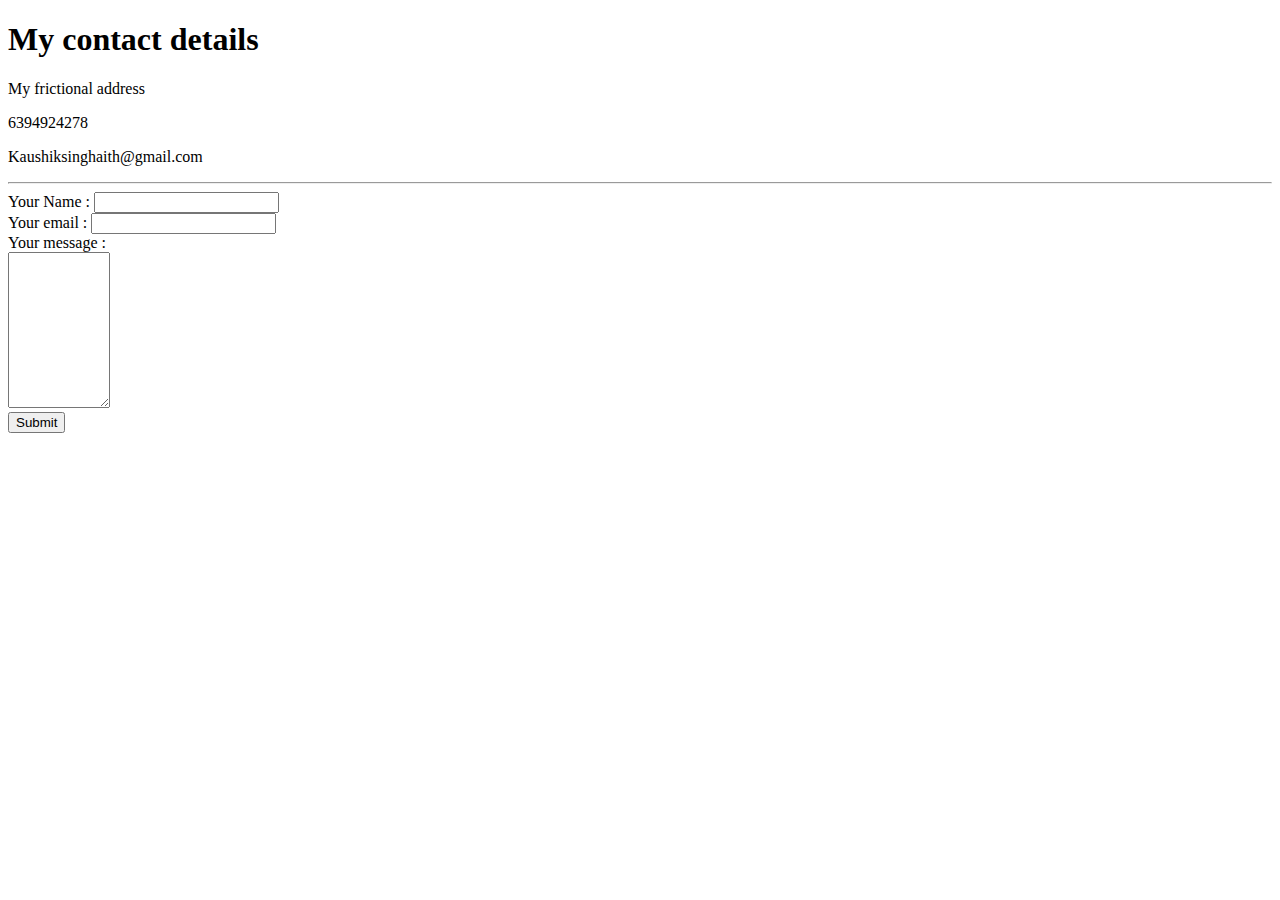
<file: contact.html>
<!DOCTYPE html>
<html lang="en">
<head>
    <meta charset="UTF-8">
    <meta http-equiv="X-UA-Compatible" content="IE=edge">
    <meta name="viewport" content="width=device-width, initial-scale=1.0">
    <title>Document</title>
</head>
<body>
    <h1>My contact details</h1>
    <p>My frictional address</p>
    <p>6394924278</p>
    <p>Kaushiksinghaith@gmail.com</p>
    <hr>
    <form action="mailto:kaushiksinghaith@gmail.com" method="post" enctype="text/plain">
        <label for="">Your Name :</label>
        <input type="text" name="yourName"><br>
        <label for="">Your email :</label>
        <input type="email" name="yourEmail" id=""><br>
        <label for="">Your message :</label><br>
        <textarea name="yourMessage" id="" cols="10" rows="10"></textarea><br>
        <input type="submit">
    </form>

</body>
</html>
</file>
